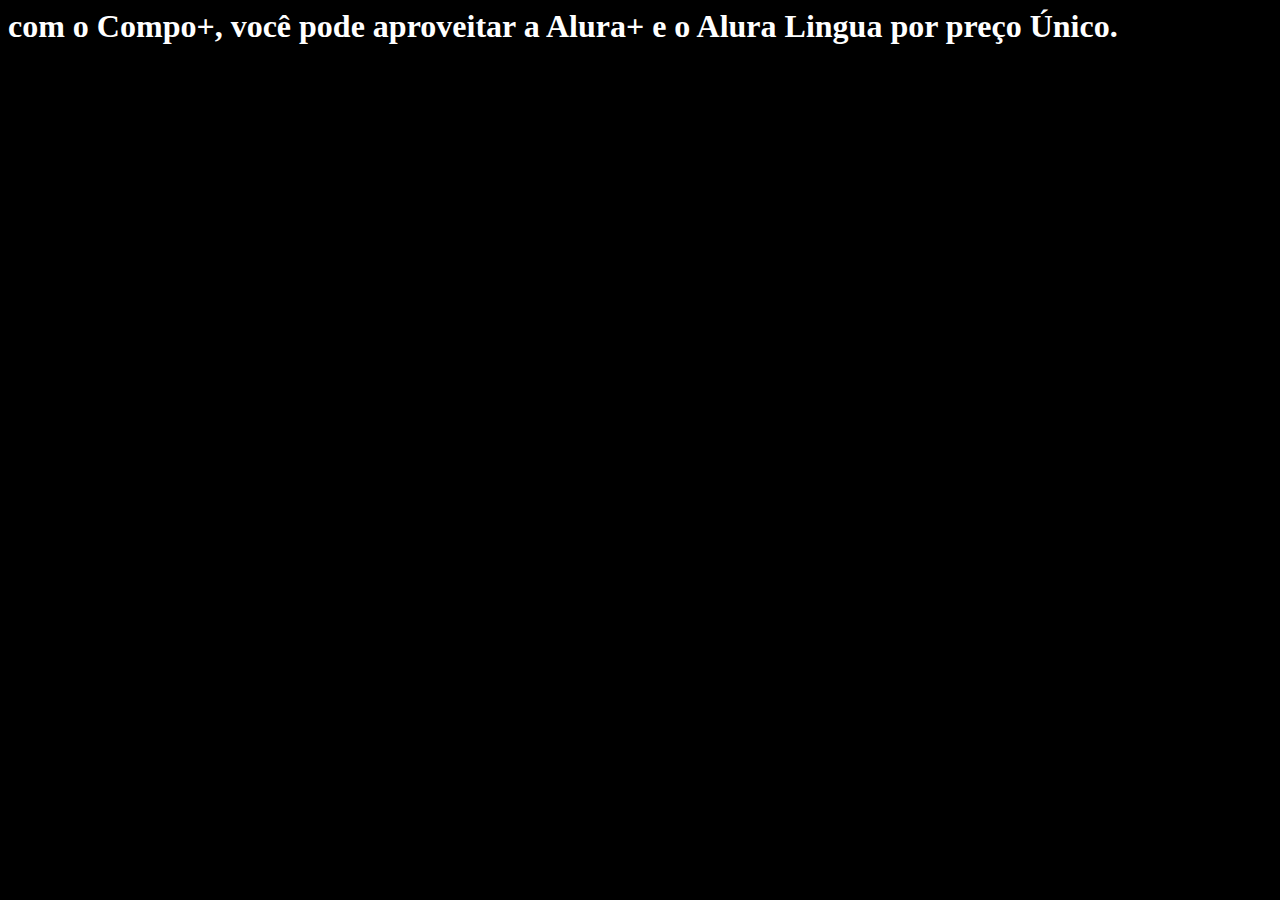
<file: index(1).html>
<html>

   <head> 
      <title> Alura_Plus </title>
      <link rel="stylesheet"  href="styles.css">
      <meta charset="UTF-8">
    <meta name="viewport" content="width=device-width, initial-scale=1">
   </head> 

   <body>
     <h1>com o Compo+, você pode aproveitar a Alura+ e o Alura Lingua por preço Único.</h1>
   </body>  

</html>
</file>
<file: styles.css>
body{
    background-color: black;
color: white;
}
.principal {
    background-image: url("ing/backgroung.png");
    height: 100vh; 
     align-items: center ;
     text-align: center ;
     display: grid;
     grid: templante-columns: 50% 50%;
     margin: 0 6em;
}
 .P2{
    align-items: center ;
    text-align: center ;
    display: grid;
    grid: templante-columns: 50% 50%;
    margin: 0 6em;

 }
 .P3{
    align-items: center ;
    text-align: center ;
    display: grid;
    grid: templante-columns: 50% 50%;
    margin: 0 6em;
 }
 .P4{
    align-items: center ;
    text-align: center ;
    display: grid;
    grid: templante-columns: 50% 50%;
    margin: 6em;
 }
   
  .botão1 {
   display: block;
   background: hsl(181, 89%, 58%);
   color:blueviolet;
   padding: 20px;
   margin: 20px;

  }
</file>
